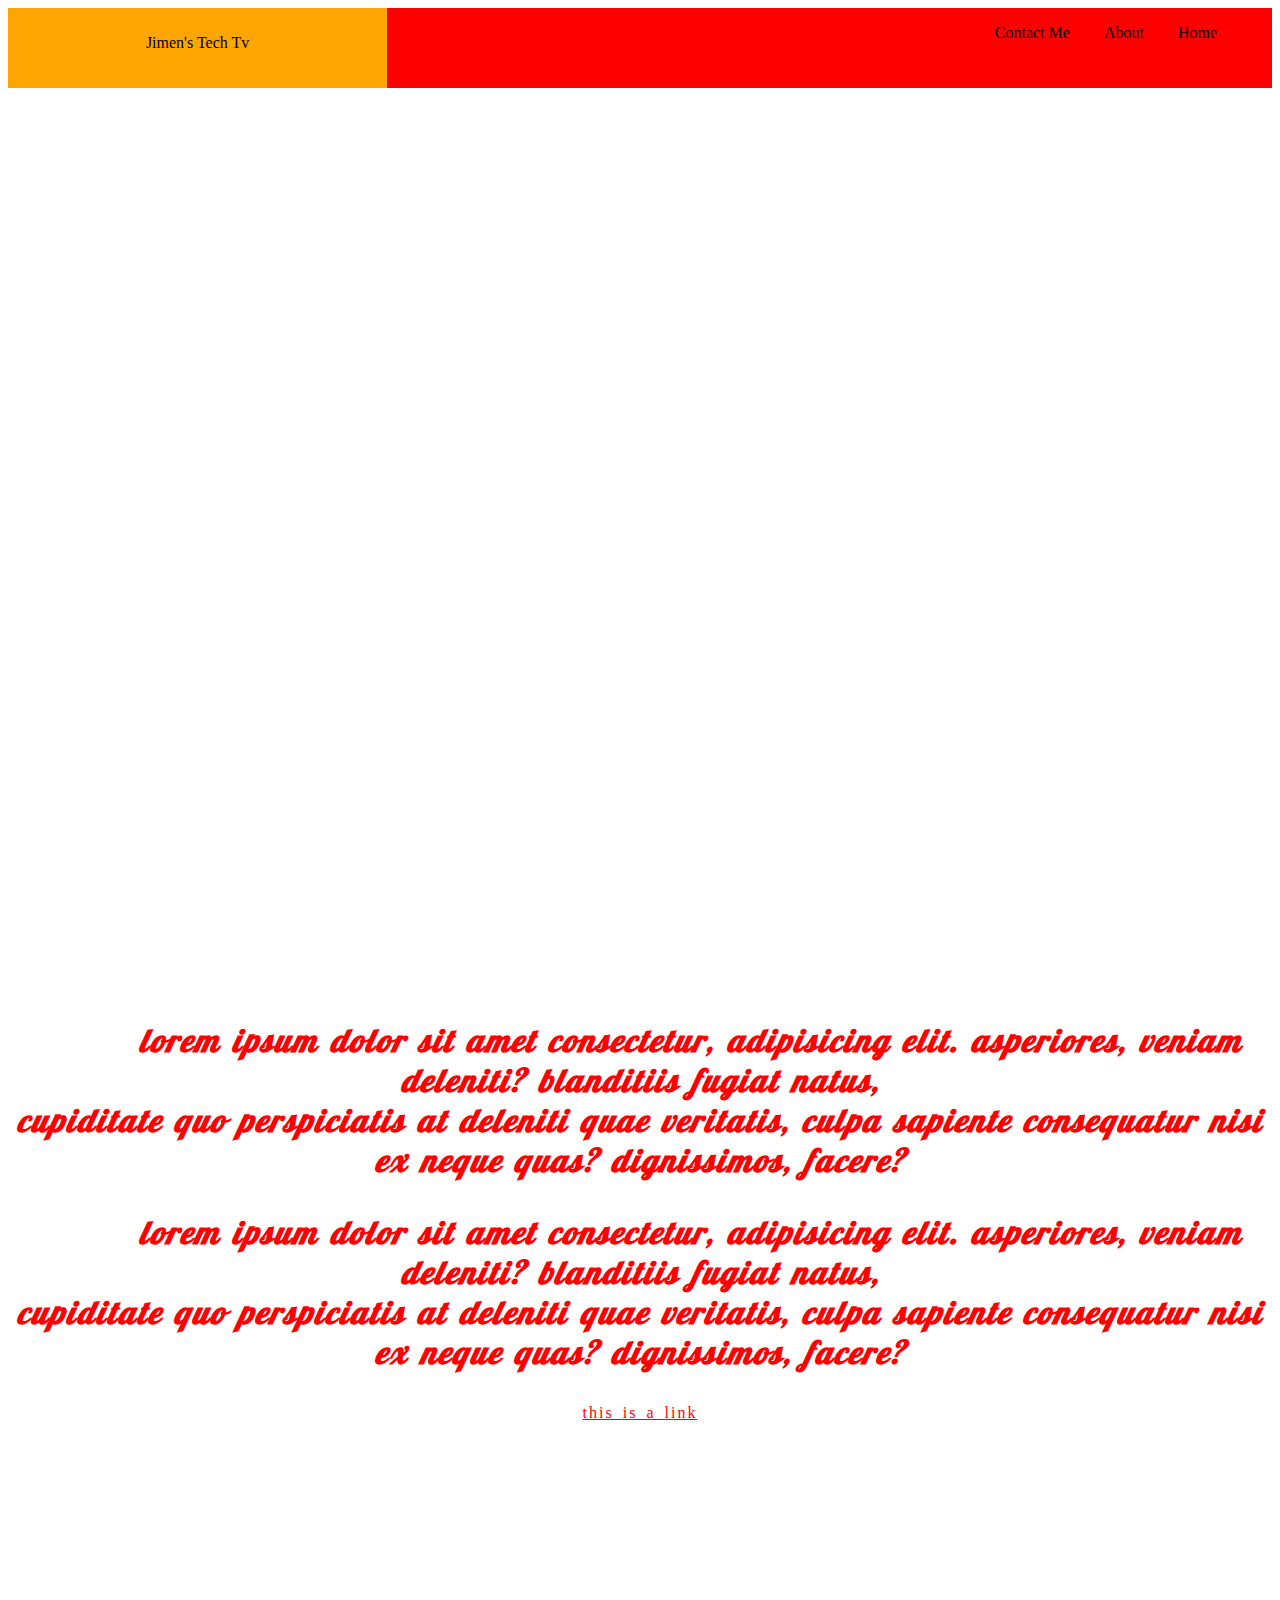
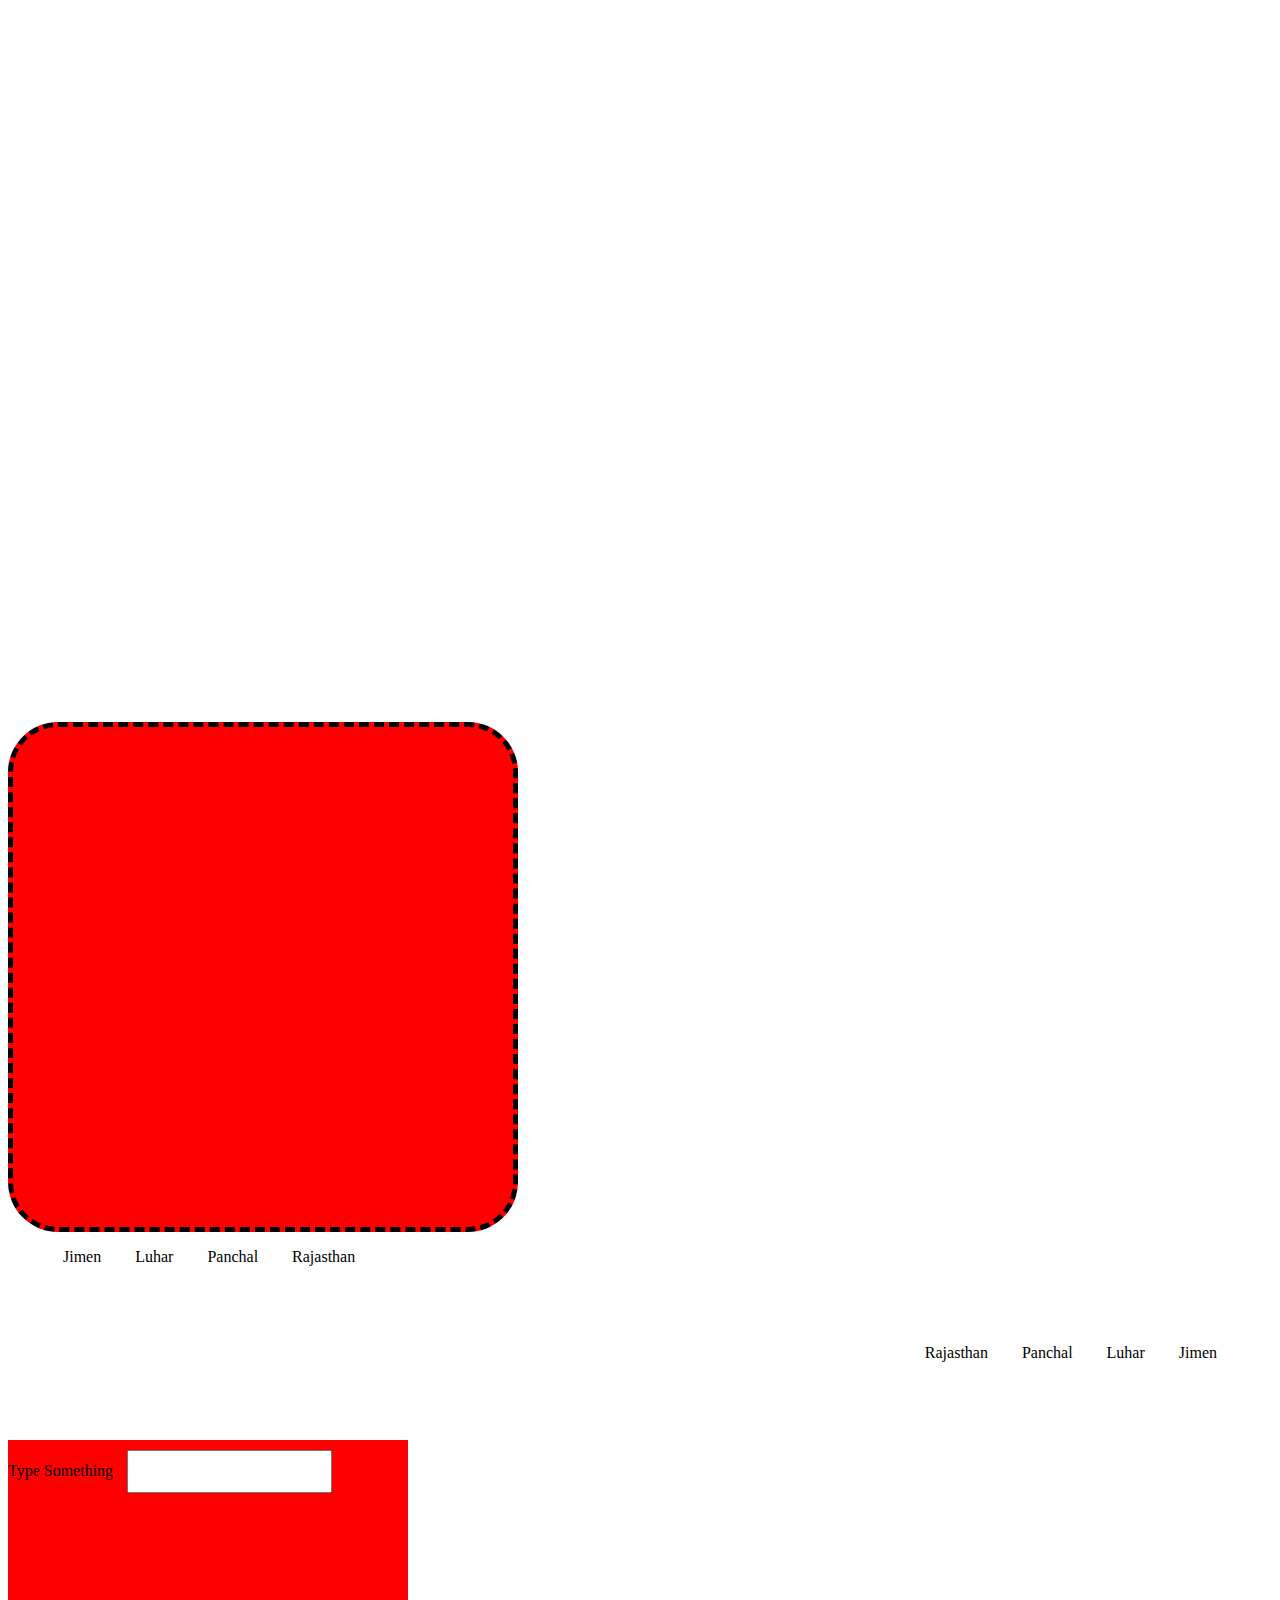
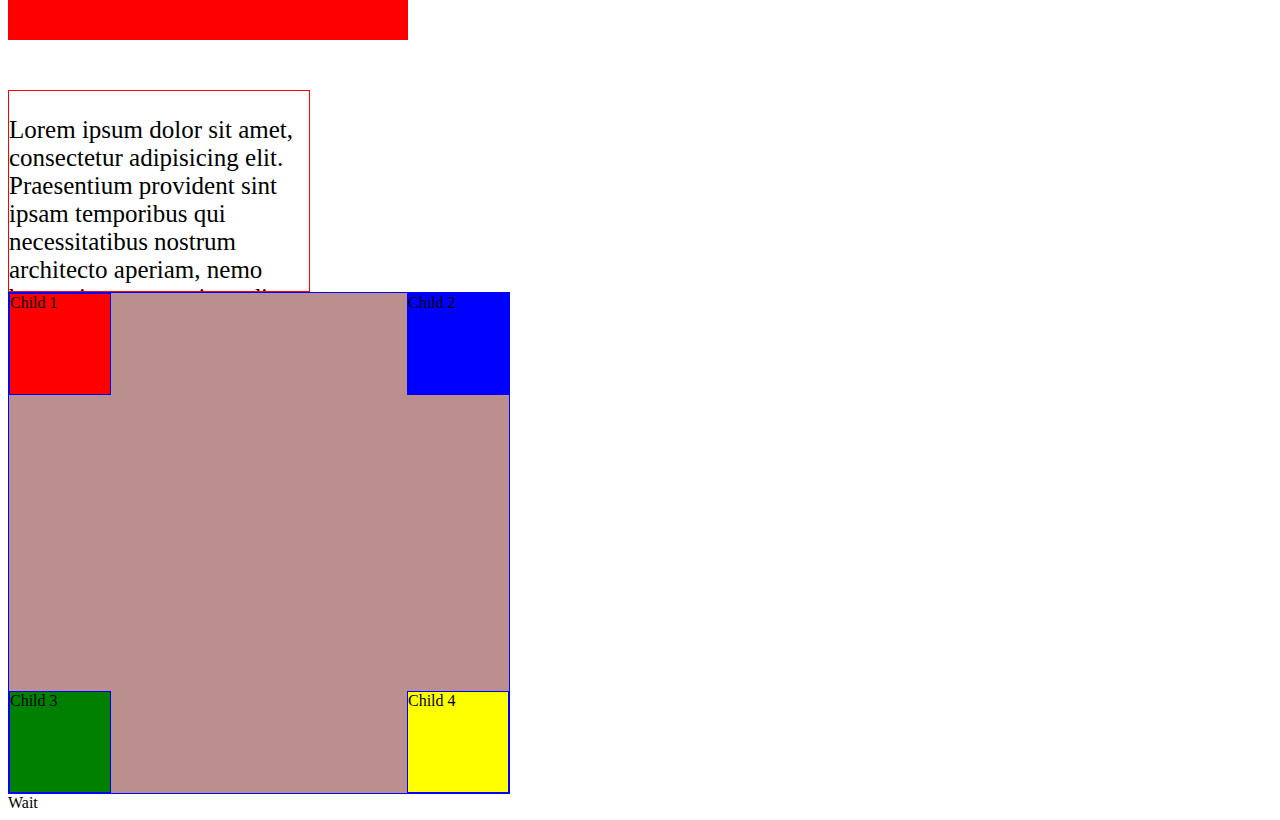
<file: Learn CSS/index.html>
<!DOCTYPE html>
<html lang="en">
<head>
    <meta charset="UTF-8">
    <meta name="viewport" content="width=device-width, initial-scale=1.0">
    <title>Document</title>
    <link rel="stylesheet" type="text/css" href="style.css">
    <link rel="preconnect" href="https://fonts.gstatic.com">
    <link href="https://fonts.googleapis.com/css2?family=Lobster&display=swap" rel="stylesheet">
</head> 
<body >

    <div class="header">
        <div class="logo">Jimen's Tech Tv</div>
        <div class="navigation">
            <!-- menu -->
            <ul>
                <li>Home</li>
                <li>About</li>
                <li>Contact Me</li>
            </ul>
        </div>
    </div>

    <div class="backimg"></div>
    <div class="text_style" >
        <p class="fontstyle">Lorem ipsum dolor sit amet consectetur, adipisicing elit. 
            Asperiores, veniam deleniti? Blanditiis fugiat natus, <br>
            cupiditate quo perspiciatis at deleniti quae veritatis, 
            culpa sapiente consequatur nisi ex neque quas? Dignissimos, facere?</p>
        <p class="fontstyle">Lorem ipsum dolor sit amet consectetur, adipisicing elit. 
            Asperiores, veniam deleniti? Blanditiis fugiat natus, <br>
            cupiditate quo perspiciatis at deleniti quae veritatis, 
            culpa sapiente consequatur nisi ex neque quas? Dignissimos, facere?</p>
        <a href="https://www.google.com/" target ="_blank">This Is A Link</a>
    </div>
    <div class="backimg2"></div>

    <div class="border_style"></div>
    <ol>
        <li>Jimen</li>
        <li>Luhar</li>
        <li>Panchal</li>
        <li>Rajasthan</li>
    </ol>
    <ul>
        <li>Jimen</li>
        <li>Luhar</li>
        <li>Panchal</li>
        <li>Rajasthan</li>
    </ul>
    <!-- <h2>Name Jimen Luhar</h2> -->
    <div class="box_styling">
        <label>Type Something</label>
        <input type="text">
    </div>
    <div class="scroll_styling">
        <p>Lorem ipsum dolor sit amet, consectetur adipisicing elit. 
            Praesentium provident sint ipsam temporibus qui necessitatibus nostrum architecto
             aperiam, nemo beatae itaque quas impedit optio, 
            quod enim eum perferendis exercitationem sed.</p>
    </div>

    <div class="parent">
        <div class ="child1">Child 1</div>
        <div class ="child2">Child 2</div>
        <div class ="child3">Child 3</div>
        <div class ="child4">Child 4</div>
    </div>

    <div style="cursor: wait;">Wait</div>
    
</body>
</html>
</file>
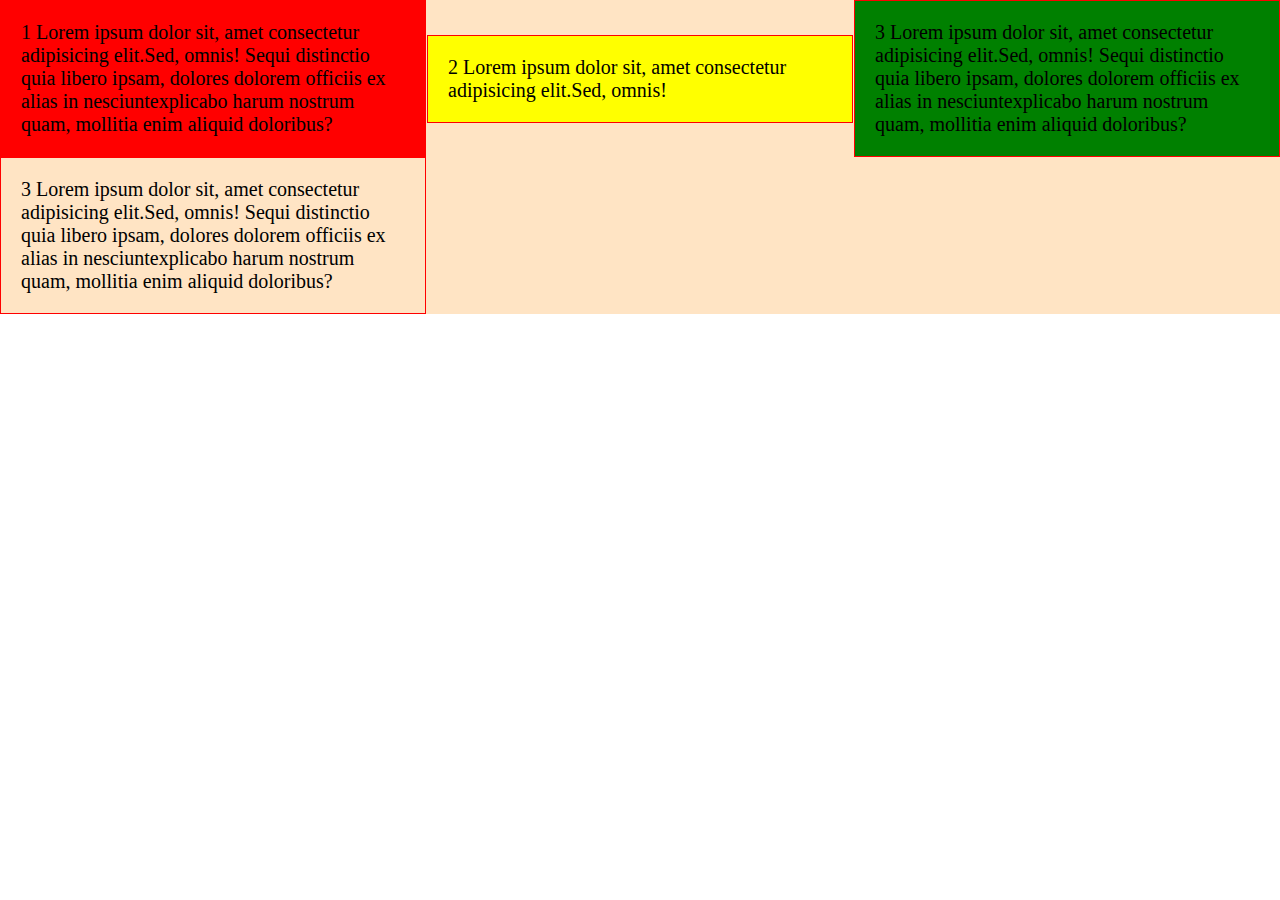
<file: Learn CSS/Flex CSS3/index.html>
<!DOCTYPE html>
<html lang="en">
<head>
    <meta charset="UTF-8">
    <meta name="viewport" content="width=device-width, initial-scale=1.0">
    <link rel="stylesheet" href="style.css">
    <title>Document</title>
</head>
<body>
    <section>
        <div class="flex1">
            1 Lorem ipsum dolor sit, amet consectetur adipisicing elit.Sed, omnis! 
            Sequi distinctio quia libero ipsam, dolores dolorem officiis ex alias in 
            nesciuntexplicabo harum nostrum quam, mollitia enim aliquid doloribus?
        </div>

        <div class="flex2">
            2 Lorem ipsum dolor sit, amet consectetur adipisicing elit.Sed, omnis! 
        </div>

        <div class="flex3">
            3 Lorem ipsum dolor sit, amet consectetur adipisicing elit.Sed, omnis! 
            Sequi distinctio quia libero ipsam, dolores dolorem officiis ex alias in 
            nesciuntexplicabo harum nostrum quam, mollitia enim aliquid doloribus?
        </div>
        <div >
            3 Lorem ipsum dolor sit, amet consectetur adipisicing elit.Sed, omnis! 
            Sequi distinctio quia libero ipsam, dolores dolorem officiis ex alias in 
            nesciuntexplicabo harum nostrum quam, mollitia enim aliquid doloribus?
        </div>
    </section>
</body>
</html>
</file>
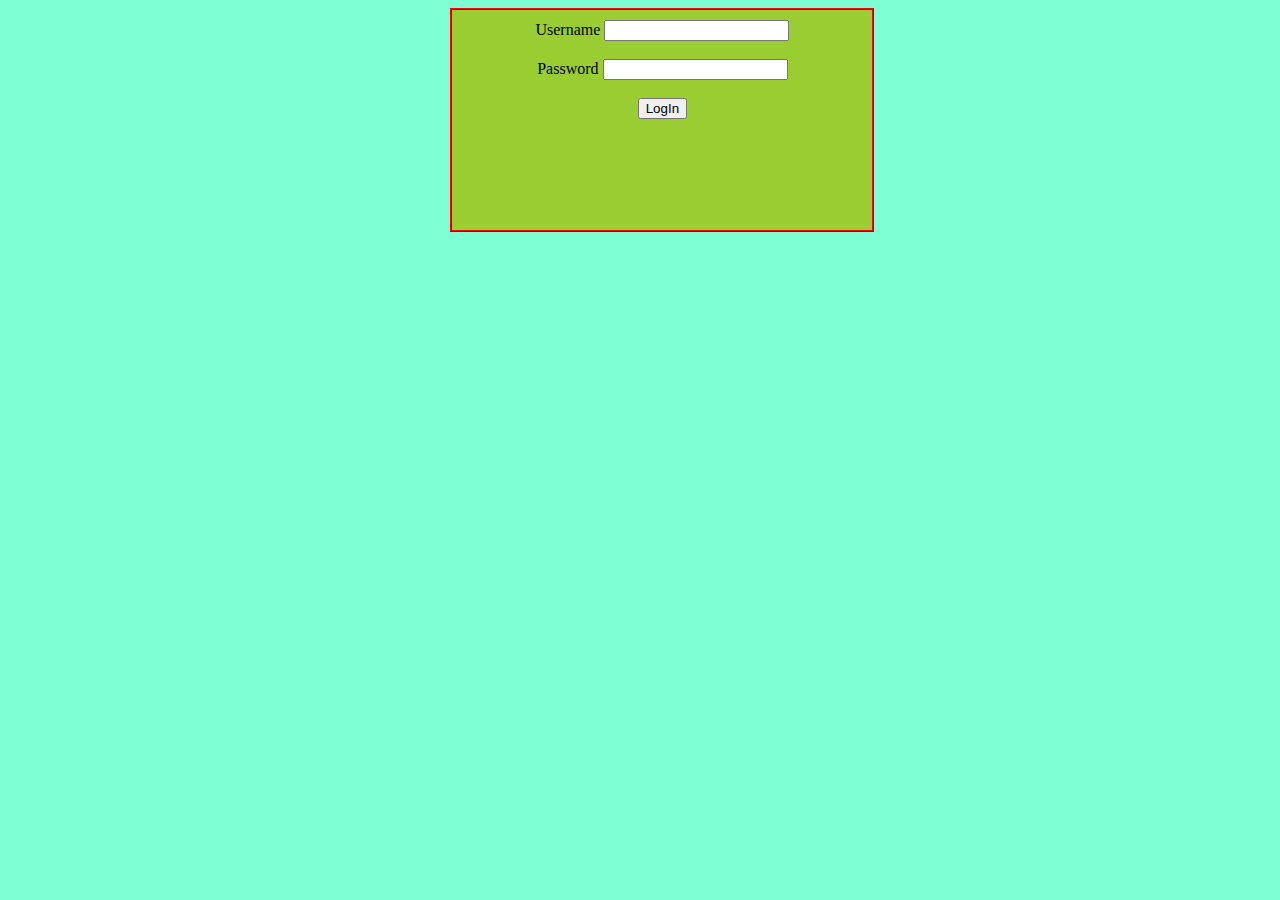
<file: Assignment1/login.html>
<!-- shift +1 +enter -->
<!DOCTYPE html>
<html lang="en">
<head>
    <meta charset="UTF-8">
    <meta name="viewport" content="width=device-width, initial-scale=1.0">
    <meta http-equiv="X-UA-Compatible" content="ie=edge">
    <title>Document</title>
    <link rel="stylesheet" href="./style.css">
</head>
<body style="background-color: aquamarine;">
    <form action="./myinfo.html" , id ="box">
        <label>Username</label>
        <input type="text" required><br><br>
        <label >Password</label>
        <input type="password" required><br><br>
        <input type="submit" value="LogIn" >
        
    </form>
</body>
</html>
</file>
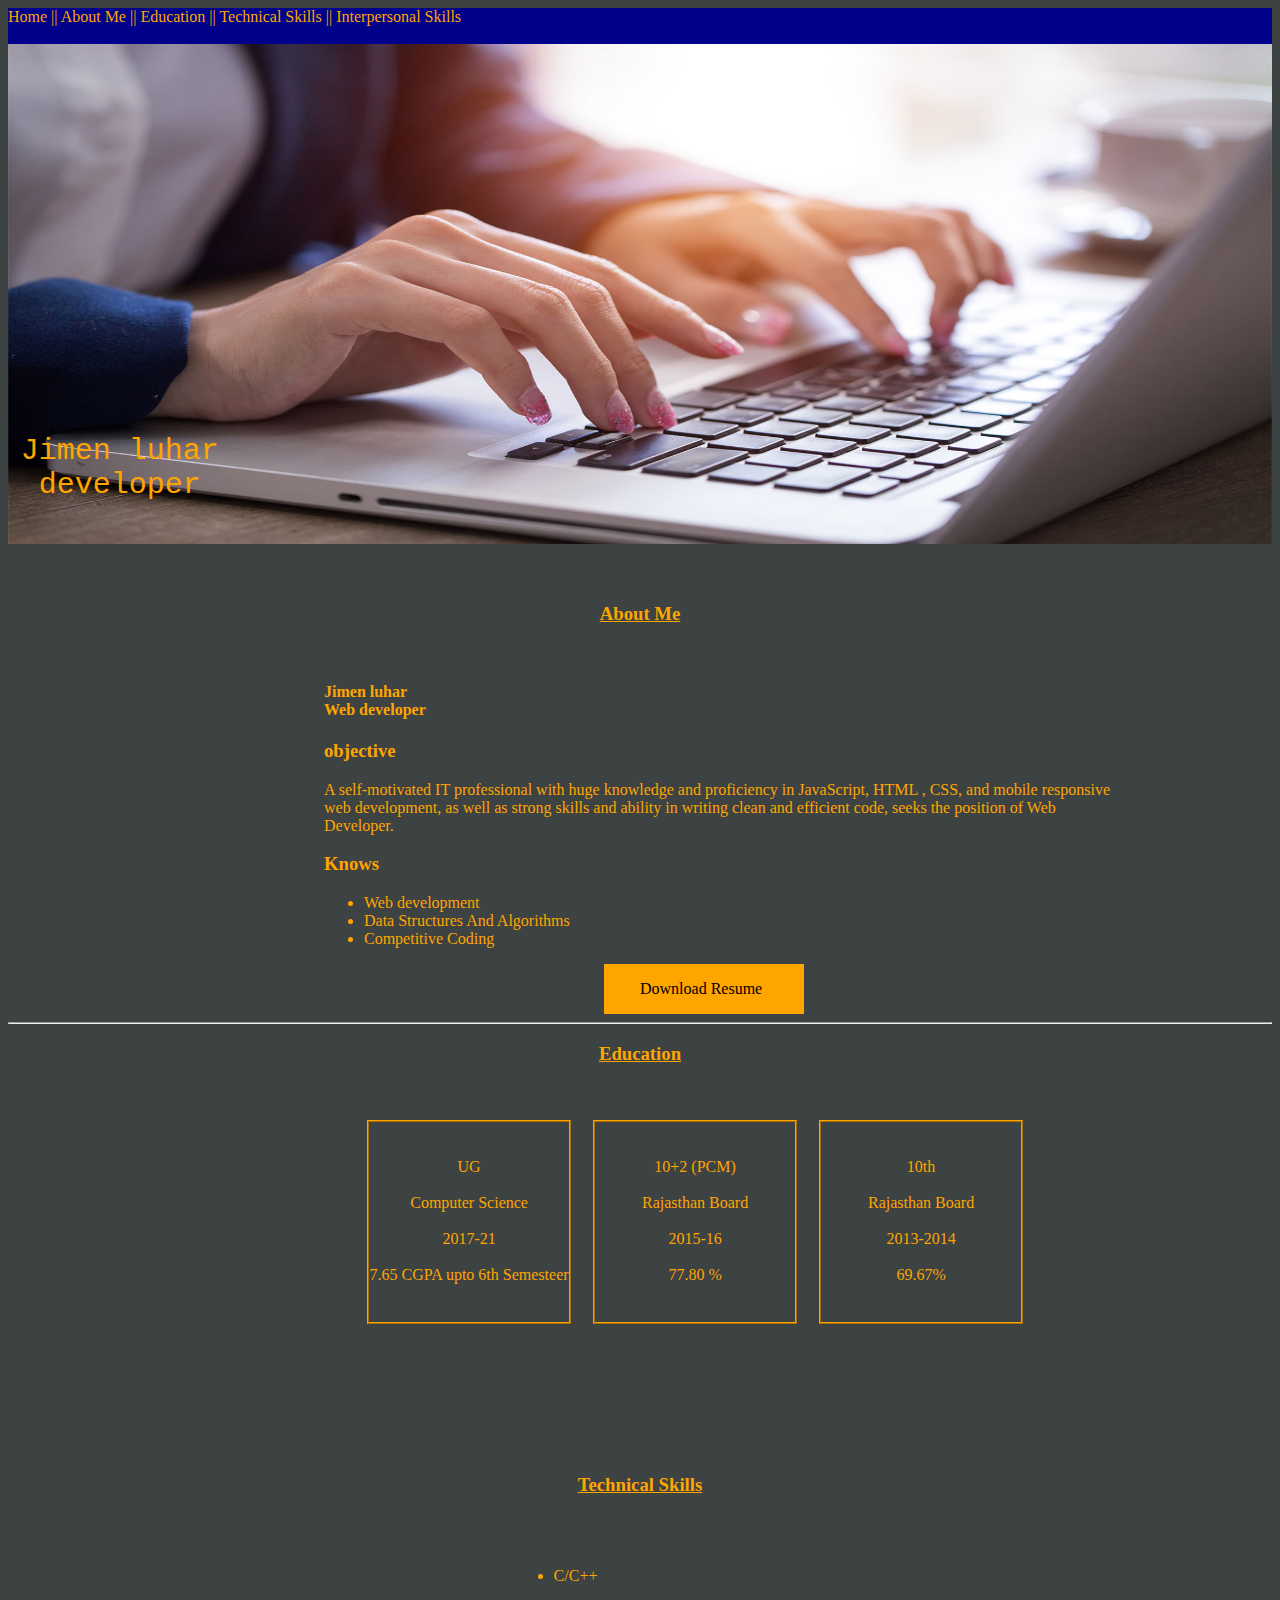
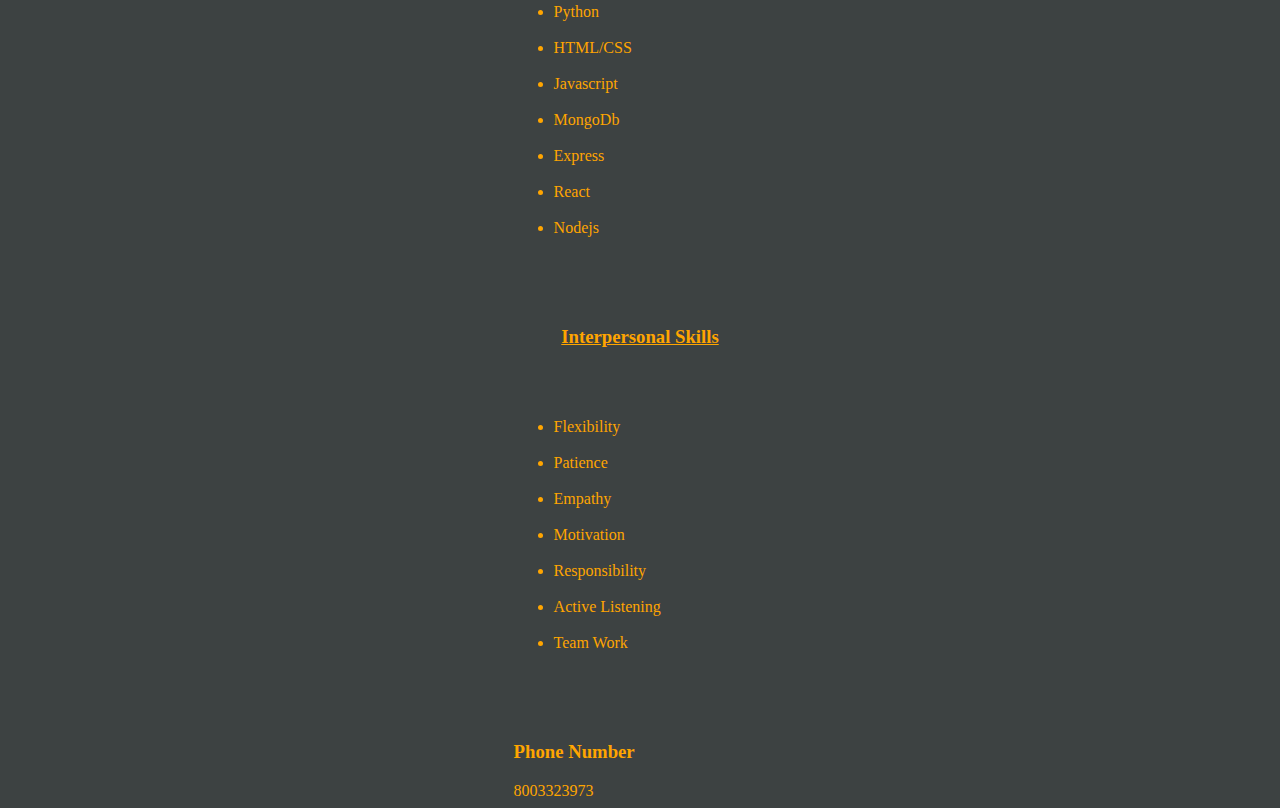
<file: Assignment1/myinfo.html>
<!DOCTYPE html>
<html lang="en">
<head>
    <meta charset="UTF-8">
    <meta name="viewport" content="width=device-width, initial-scale=1.0">
    <title>Document</title>
    <link rel="stylesheet" href="./style.css">
</head>
<body style="background-color: rgb(61, 66, 66);">
    <nav>
        <a href="./myinfo.html">Home ||</a>
        <a href="#aboutme">About Me ||</a>
        <a href="#education">Education ||</a>
        <a href="#techskills">Technical Skills ||</a>
        <a href="#interskills">Interpersonal Skills</a>
        <br>
        <br>
    </nav>
    <header id ="header">
        <div id="name">
            Jimen luhar <br>
            developer
        </div>
    </header>
    <section id="aboutme">
        <br><br>
        <header><h3>About Me</h3></header>
        <br>
        <div>
            <h4>Jimen luhar <br>
                Web developer</h4>
            <h3>objective</h3>
            <p>
                A self-motivated IT professional with huge knowledge and proficiency in JavaScript, 
                HTML , CSS, and mobile responsive web development, as well as strong skills and 
                ability in writing clean and efficient code, seeks the position of Web 
                Developer.
            </p>
            <h3>Knows</h3>
            <ul>
                <li> Web development</li>
                <li>Data Structures And Algorithms</li>
                <li>Competitive Coding</li>
            </ul>
            <a href="./jimenresume.pdf" download><span>Download Resume</span> </a>
        </div>
    </section>
    <hr>
    <section  id="education">
        <header><h3>Education</h3></header>
        <br><br>
        <article>
            <div>
                <br><br>
                UG <br><br>
                Computer Science <br><br>
                2017-21 <br><br>
                7.65 CGPA upto 6th Semesteer <br><br>
    
            </div>
    
            <div>
                <br><br>
                10+2 (PCM) <br><br>
                Rajasthan Board <br><br>
                2015-16 <br><br>
                77.80 % <br><br>
            </div>
            <div>
                <br><br>
                10th <br><br>
                Rajasthan Board <br><br>
                2013-2014 <br><br>
                69.67% <br><br>
            </div>
        </article>
    </section>

    <section id=techskills>
        <br><br>
        <header><h3>Technical Skills</h3></header>
        <br><br>
        <ul>
            <li>C/C++</li><br>
            <li>Python</li><br>
            <li>HTML/CSS</li><br>
            <li>Javascript</li><br>
            <li>MongoDb</li><br>
            <li>Express</li><br>
            <li>React</li><br>
            <li>Nodejs</li><br>
        </ul>

    </section>
    <br><br>
    <section id="interskills">
        <header><h3>Interpersonal Skills</h3></header>
        <br><br>
        <div>
        <ul>
            <li>Flexibility</li><br>
            <li>Patience</li><br>
            <li>Empathy</li><br>
            <li>Motivation</li><br>
            <li>Responsibility</li><br>
            <li>Active Listening</li><br>
            <li>Team Work</li><br>
        </ul>

        </div>
    </section>
    <footer>
        <br><br>
        <div>

            <h3>Phone Number</h3>
            <span>8003323973</span>
        </div>
        
    </footer>
</body>
</html>
</file>
<file: Learn CSS/style.css>
/* * {
    margin: 0;
    padding: 0;
} */
h2{
    color: red;
}
/* Backgound CSS */
.backimg{
    width: 100%;
    height: 100vh;
    /* background-color: green; */
    background-image: url( "https://wallpapercave.com/wp/wp2704874.jpg");
    /* background-repeat: no-repeat; */
    background-repeat: repeat-y;
    background-size: 100% 100%;
    background-attachment: fixed;

}

.backimg2{
    width: 100%;
    height: 100vh;
    /* background-color: green; */
    background-image: url( "[data-uri]");
    /* background-repeat: no-repeat; */
    background-repeat: repeat-y;
    background-size: 100% 100%;
    background-attachment: fixed;

}


/* Font CSS */
.fontstyle
{
    font-family: 'Lobster', cursive;
    /* font-variant: small-caps; */
    font-size: 2em;
    /* 1em=16px */
    font-style: italic;
    font-weight:  900;
}

/* Text CSS */
.text_style{
    color: red;
    letter-spacing: 2px;
    word-spacing: 3px;
    /* direction: rtl; */
    text-indent: 100px;
    text-align: center;
    text-transform: lowercase;

}

/* Link CSS */
a:visited{
    color: green;
}
a:link{
    color: red;
}
a:active{
    color: blueviolet;
}
a:hover{
    color: yellow;
}

/* Border CSS */
.border_style{
    width: 500px;
    height: 500px;
    background-color:red;
    /* border-color: black;
    border-style: dashed;
    border-width: 10px; */
    border: black dashed 5px;

    border-radius: 50px
    /* border */
}

/* List CSS */
ol{
    list-style-type:lower-roman;
}
ul{
    list-style-type:square;
}

/* Box CSS */
.box_styling
{
    width: 400px;
    height: 200px;
    background-color: red;
}
input{
    padding: 12px;
    /* margin-left: 5px; */
    /* margin-top: 50px; */
    /* margin-left: 10px; */
    margin: 10px 10px 10px 10px;
    /* margin-right: 10px; */
}

/* scroll (overflow) CSS */

.scroll_styling{
    margin-top: 50px;
    height: 200px;
    width: 300px;
    border: 1px red solid;
    font-size: 25px;
    /* overflow: hidden; */
    /* overflow:scroll; */
    overflow-y: scroll;
}

/* position and z-indeex css */
.parent
{
    width :500px;
    height: 500px;
    border: 1px blue solid;
    background-color: rosybrown;
    position: relative;

}
.child1{
    width :100px;
    height: 100px;
    border: 1px blue solid;
    background-color: red;
    position: absolute;
    z-index: 3;
    left: 0;
}

.child2{
    width :100px;
    height: 100px;
    background-color: blue;
    border: 1px blue solid;
    position: absolute;
    z-index: 4;
    right: 0;
}

.child3{
    position: absolute;
    background-color: green;
    width :100px;
    height: 100px;
    border: 1px blue solid;
    z-index: 1;
    bottom: 0;
}

.child4{
    position: absolute;
    background-color:yellow;
    width :100px;
    height: 100px;
    border: 1px blue solid;
    z-index: 2;
    bottom: 0;
    right: 0;

}
/*  float */

.header{
    width: 100%;
    height: 80px;
    background-color: tomato;

}
.logo{
    width: 30%;
    height: 80px;
    background-color: orange;
    line-height: 70px;
    text-align: center;
    float: left;
}
.navigation{
    width: 70%;
    height: 80px;
    background-color:red;
    float: right;
}
ul{
    list-style-type: none;
    direction: rtl;
}
li{
    /* display: none; */
    display: inline-block;
    /* border: 1px black solid; */
    height: 80px;
    padding: 0 15px;
    /* margin: auto; */
}
</file>
<file: Learn CSS/Flex CSS3/style.css>
*{
    margin: 0;
    padding: 0;
    font-size: 20px;
}

section{
    width:100%;
    background-color: bisque;
    flex-wrap: wrap;
    /* display: flex; */
    /* justify-content: center; */
    /* justify-content:space-between; */
    align-items: center;
    /* flex-direction: row-reverse; */
    /* flex: 2; */

}

section div{
    border: 1px red solid;
    padding: 20px;
    /* width: 30%; */
    flex-basis: 30%;
}
.flex1{
    /* flex: 1.5; */
    /* width: 30%; */
    background-color: red;
}
.flex2{
    /* flex: 1; */
    /* width: 30%; */
    background-color: yellow;
}
.flex3{
    /* flex: 1; */
    /* width: 30%; */
    background-color: green;
}
@media(min-width:768px)
{
    section{
        display: flex;
        justify-content: space-between;
    }
}
</file>
<file: Assignment1/style.css>
#box{
    background-color: yellowgreen;
    display: inline-block;
    text-align: center;
    margin-left: 35%;
    padding: 10px;
    width: 400px;
    height: 200px;
    border: 2px ridge red; 
}

#header{
    display: inline-block;
    position: relative;
    width: 100%;
    height: 500px;
    background-image: url("./comp.jpg");
    background-size: 100% 100%;
    /* background-position-x: 500px; */
    text-align:center ;
    color: orange;
    /* border: 2px ridge red; */

}
#header div{
    position: absolute;
    text-align: center;
    top: 78%;
    left: 1%;
    /* border: 2px ridge rebeccapurple; */
    font-size: 30px;
    font-weight: 200;
    font-family: monospace;
}
section{
    color: orange;
}
section header{
    text-align: center;
    text-decoration: underline;
}
section div{
    margin-left: 25%;
    width: 800px;
}
section a{
    position: relative;
    display: block;
    background-color: orange;
    margin-left: 35%;
    width: 200px;
    height: 50px;
    text-decoration: none;
    color: black;
    /* text-align: center; */
}
a span{
    display: block;
    position: absolute;
    text-align: center;
    left: 18%;
    margin-top: 8%;
    /* border: 1px ridge red; */
}
a{
    text-decoration: None;
    color: orange;
}
#education header{
   
    text-align: center;
    text-decoration: underline;
}
#education article{
    display: block;
    /* border: 2px ridge red; */
    width: 800px;
    height: 300px;
    text-align: center;
    margin-left: 22%;
}
#education div{
    /* //display: none; */
    margin-left: 18px;
    display: inline-block;
    margin-bottom: 10%;
    width:200px;
    height: 200px;
    border: 2px ridge orange;
    /* vertical-align: top; */
    text-align: center

}

#education article :hover{
    zoom: 1.3;
}
#techskills ul{
    display: block;
    /* border: 2px ridge red; */
    width: 150px;
    margin-left: 40%;
}
#techskills ul li:hover{
    zoom: 1.5;
}

#interskills div{
    /* border: 2px ridge red; */
    margin-left: 40%;
}
footer div{
    color: orange;
    margin-left: 40%;
}
nav{
    position: sticky;
    top: 0px;
    background-color: darkblue;
}
</file>
